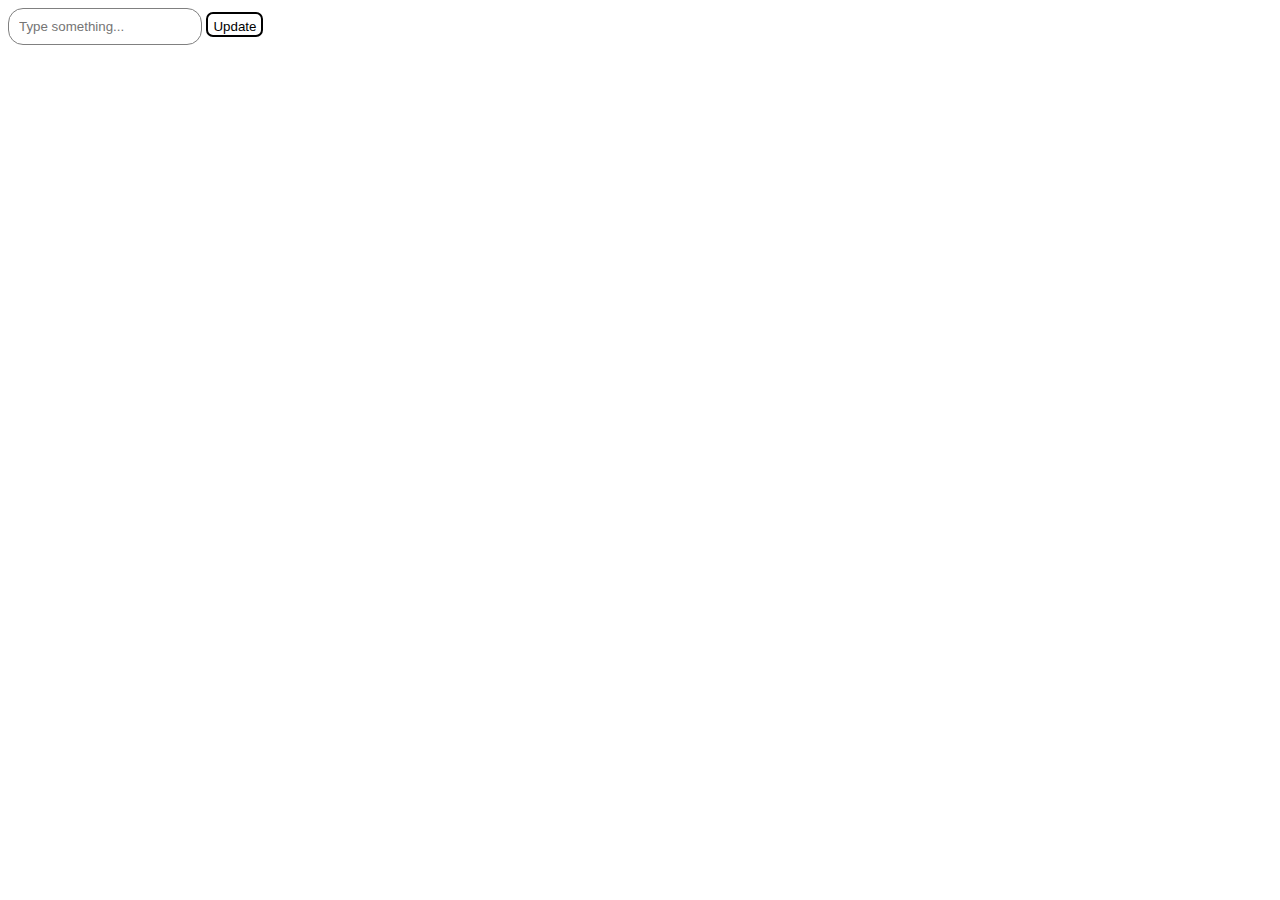
<file: Exercise_15-DOM_manipulation/index.html>
<!DOCTYPE html>
<html>
    <head>
        <title>Exercise 15 - DOM manipulation</title>
        <link rel="stylesheet" href="style.css">
    </head>
    <body>
        <div id="main-div">
            <input type="text" class="input" placeholder="Type something...">
            <button type="button" class="btn" onclick="addItem()">Update</button>
            <ul id="para">

            </ul>
        </div>
        <script src="app.js"></script>
    </body>
</html>
</file>
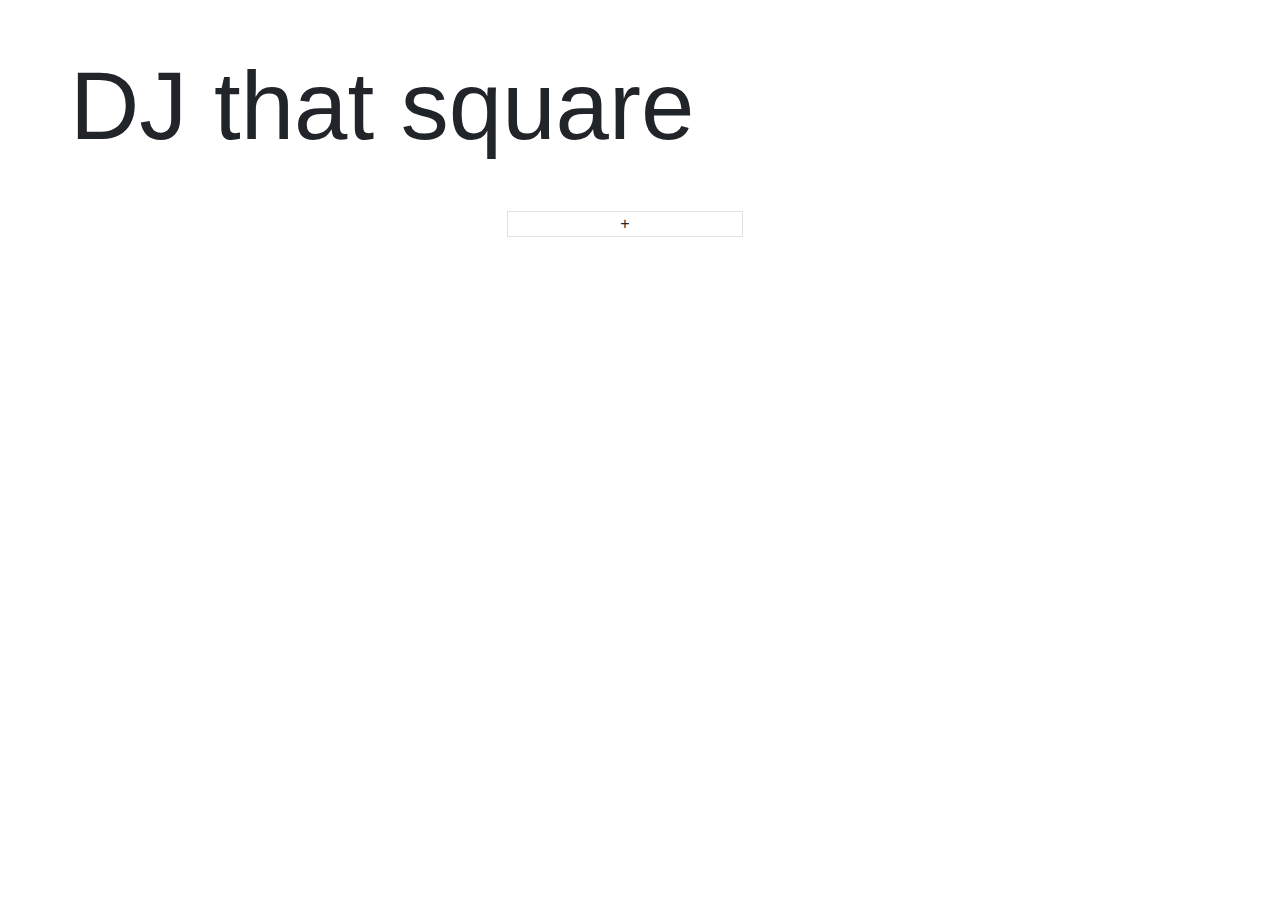
<file: Exercise_17_DJ_JS/index.html>
<!doctype html>
<html lang="en">
  <head>
    <title>Title</title>
    <!-- Required meta tags -->
    <meta charset="utf-8">
    <meta name="viewport" content="width=device-width, initial-scale=1, shrink-to-fit=no">

    <!-- Bootstrap CSS -->
    <link rel="stylesheet" href="https://stackpath.bootstrapcdn.com/bootstrap/4.3.1/css/bootstrap.min.css" integrity="sha384-ggOyR0iXCbMQv3Xipma34MD+dH/1fQ784/j6cY/iJTQUOhcWr7x9JvoRxT2MZw1T" crossorigin="anonymous">
  </head>
  <body>
      <div class="container">
          <div class="row">
             <h1 class="display-1 my-5">DJ that square</h1> 
             <hr>
          </div>
          <div class="row">
              <div class="row">
              </div>
              <div class="col h">
              </div>
              <div class="col">
            </div>
            <div class="col border text-center" id="djSquare" >
                 +
            </div>
            <div class="col">
            </div>
            <div class="col">
            </div>
          </div>
      </div>
      
    <!-- Optional JavaScript -->
    <script src="app.js"></script>
    <!-- jQuery first, then Popper.js, then Bootstrap JS -->
    <script src="https://code.jquery.com/jquery-3.3.1.slim.min.js" integrity="sha384-q8i/X+965DzO0rT7abK41JStQIAqVgRVzpbzo5smXKp4YfRvH+8abtTE1Pi6jizo" crossorigin="anonymous"></script>
    <script src="https://cdnjs.cloudflare.com/ajax/libs/popper.js/1.14.7/umd/popper.min.js" integrity="sha384-UO2eT0CpHqdSJQ6hJty5KVphtPhzWj9WO1clHTMGa3JDZwrnQq4sF86dIHNDz0W1" crossorigin="anonymous"></script>
    <script src="https://stackpath.bootstrapcdn.com/bootstrap/4.3.1/js/bootstrap.min.js" integrity="sha384-JjSmVgyd0p3pXB1rRibZUAYoIIy6OrQ6VrjIEaFf/nJGzIxFDsf4x0xIM+B07jRM" crossorigin="anonymous"></script>
  </body>
</html>
</file>
<file: Exercise_15-DOM_manipulation/style.css>
body {
    font-family: sans-serif;
    font-size: medium;
}
.input {
    border: 1px solid gray;
    height: 25px;
    border-radius: 15px;
    padding: 5px;
    padding-left: 10px;
}
.btn {
    background-color: white;
    border: 2px solid black;
    border-radius: 7px;
    height: 25px;
    padding: 5px;

}
</file>
